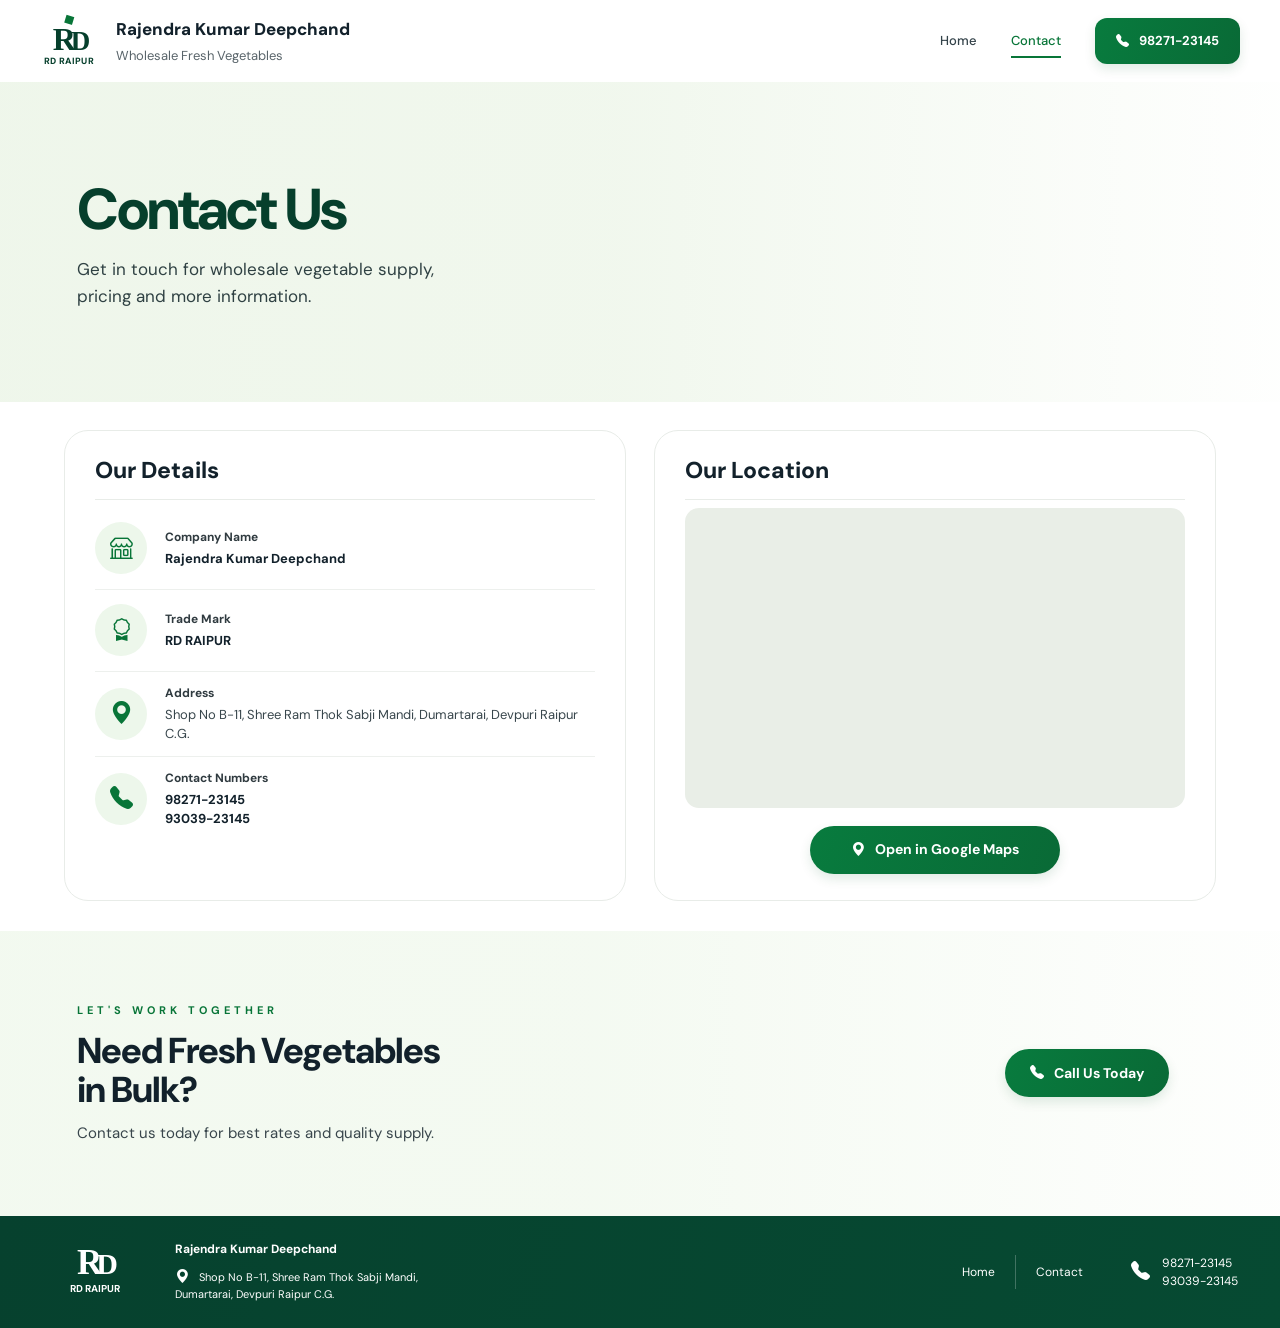
<file: contact.html>
<!doctype html>
<html lang="en">
  <head>
    <meta charset="utf-8">
    <meta name="viewport" content="width=device-width, initial-scale=1">
    <meta name="theme-color" content="#0b6132">
    <meta name="description" content="Contact Rajendra Kumar Deepchand for fresh wholesale vegetables in Raipur.">
    <title>Contact Us | Rajendra Kumar Deepchand</title>
    <link rel="preconnect" href="https://fonts.googleapis.com">
    <link rel="preconnect" href="https://fonts.gstatic.com" crossorigin>
    <link href="https://fonts.googleapis.com/css2?family=DM+Sans:wght@400;500;600;700;800&display=swap" rel="stylesheet">
    <link href="https://cdn.jsdelivr.net/npm/bootstrap@5.3.3/dist/css/bootstrap.min.css" rel="stylesheet">
    <link href="https://cdn.jsdelivr.net/npm/bootstrap-icons@1.11.3/font/bootstrap-icons.min.css" rel="stylesheet">
    <link href="styles.css" rel="stylesheet">
  </head>
  <body>
    <div class="site-shell">
      <header class="site-header">
        <a class="brand" href="index.html" aria-label="RD Raipur home">
          <span class="brand-mark"><span class="brand-leaf">◆</span><span class="brand-letters">R<span>D</span></span><span class="brand-caption">RD RAIPUR</span></span>
          <span class="brand-copy"><strong>Rajendra Kumar Deepchand</strong><small>Wholesale Fresh Vegetables</small></span>
        </a>
        <button class="menu-toggle" type="button" aria-label="Toggle navigation" aria-expanded="false"><i class="bi bi-list"></i></button>
        <nav class="main-nav" aria-label="Main navigation">
          <a href="index.html">Home</a>
          <a class="active" href="contact.html">Contact</a>
          <a class="header-phone" href="tel:9827123145"><i class="bi bi-telephone-fill"></i> 98271-23145</a>
        </nav>
      </header>

      <main>
        <section class="contact-hero">
          <div>
            <h1>Contact Us</h1>
            <p>Get in touch for wholesale vegetable supply,<br class="desktop-break"> pricing and more information.</p>
          </div>
        </section>

        <section class="contact-panels">
          <article class="info-card">
            <h2>Our Details</h2>
            <div class="detail-row">
              <span class="detail-icon"><i class="bi bi-shop"></i></span>
              <div><small>Company Name</small><strong>Rajendra Kumar Deepchand</strong></div>
            </div>
            <div class="detail-row">
              <span class="detail-icon"><i class="bi bi-award"></i></span>
              <div><small>Trade Mark</small><strong>RD RAIPUR</strong></div>
            </div>
            <div class="detail-row">
              <span class="detail-icon"><i class="bi bi-geo-alt-fill"></i></span>
              <div><small>Address</small><span>Shop No B-11, Shree Ram Thok Sabji Mandi, Dumartarai, Devpuri Raipur C.G.</span></div>
            </div>
            <div class="detail-row">
              <span class="detail-icon"><i class="bi bi-telephone-fill"></i></span>
              <div><small>Contact Numbers</small><strong><a href="tel:9827123145">98271-23145</a><br><a href="tel:9303923145">93039-23145</a></strong></div>
            </div>
          </article>
          <article class="location-card">
            <h2>Our Location</h2>
            <div class="map-frame">
              <iframe title="Map showing Shree Ram Thok Sabji Mandi, Raipur" src="https://maps.google.com/maps?q=Shree%20Ram%20Thok%20Sabji%20Mandi%2C%20Dumartarai%2C%20Raipur&t=&z=14&ie=UTF8&iwloc=&output=embed" loading="lazy" referrerpolicy="no-referrer-when-downgrade"></iframe>
            </div>
            <a class="btn-green map-button" href="https://www.google.com/maps/search/?api=1&query=Shree+Ram+Thok+Sabji+Mandi%2C+Dumartarai%2C+Raipur" target="_blank" rel="noopener noreferrer"><i class="bi bi-geo-alt-fill"></i> Open in Google Maps</a>
          </article>
        </section>

        <section class="contact-cta">
          <div>
            <p class="eyebrow">Let's work together</p>
            <h2>Need Fresh Vegetables<br>in Bulk?</h2>
            <p>Contact us today for best rates and quality supply.</p>
          </div>
          <a class="btn-green cta-button" href="tel:9827123145"><i class="bi bi-telephone-fill"></i> Call Us Today</a>
        </section>
      </main>

      <footer class="site-footer">
        <a class="footer-brand" href="index.html" aria-label="RD Raipur home"><span class="footer-logo">R<span>D</span></span><strong>RD RAIPUR</strong></a>
        <div class="footer-address"><strong>Rajendra Kumar Deepchand</strong><span><i class="bi bi-geo-alt-fill"></i> Shop No B-11, Shree Ram Thok Sabji Mandi,<br class="desktop-break"> Dumartarai, Devpuri Raipur C.G.</span></div>
        <nav class="footer-links" aria-label="Footer navigation"><a href="index.html">Home</a><a href="contact.html">Contact</a></nav>
        <a class="footer-phone" href="tel:9827123145"><i class="bi bi-telephone-fill"></i><span>98271-23145<br>93039-23145</span></a>
      </footer>
    </div>
    <script src="script.js"></script>
  </body>
</html>
</file>
<file: styles.css>
:root {
  --green: #087538;
  --green-dark: #063f2c;
  --ink: #12212b;
  --muted: #58636a;
  --pale: #edf6ec;
}

* { box-sizing: border-box; }

body {
  margin: 0;
  padding: 0;
  color: var(--ink);
  background: #f1f2ef;
  font-family: "DM Sans", Arial, sans-serif;
  font-size: 14px;
}

a { color: inherit; text-decoration: none; }

.site-shell {
  width: 100%;
  overflow: visible;
  background: #fff;
}

.site-header {
  min-height: 82px;
  display: flex;
  align-items: center;
  justify-content: space-between;
  gap: 24px;
  padding: 12px 40px;
  background: #fff;
}

.brand { display: flex; align-items: center; gap: 18px; }
.brand-mark {
  position: relative;
  width: 58px;
  height: 58px;
  display: flex;
  flex-direction: column;
  justify-content: center;
  align-items: center;
  color: var(--green-dark);
  line-height: 1;
}
.brand-leaf { position: absolute; top: 0; font-size: 15px; transform: rotate(-28deg); color: var(--green); }
.brand-letters { margin-top: 7px; font-family: Georgia, serif; font-size: 32px; font-weight: 800; letter-spacing: -5px; }
.brand-letters span { font-size: 27px; }
.brand-caption { margin-top: 2px; font-size: 9px; font-weight: 800; letter-spacing: .3px; }
.brand-copy { display: flex; flex-direction: column; gap: 3px; }
.brand-copy strong { font-size: 17px; font-weight: 800; }
.brand-copy small { font-size: 13px; color: #59646a; }

.main-nav { display: flex; align-items: center; gap: 34px; }
.main-nav > a:not(.header-phone) {
  position: relative;
  padding: 9px 0;
  color: #34434a;
  font-size: 13px;
  font-weight: 500;
}
.main-nav > a.active { color: var(--green); }
.main-nav > a.active::after {
  position: absolute;
  right: 0;
  bottom: 2px;
  left: 0;
  height: 2px;
  background: var(--green);
  content: "";
}
.header-phone, .btn-green {
  display: inline-flex;
  align-items: center;
  justify-content: center;
  gap: 10px;
  color: #fff;
  background: linear-gradient(105deg, #087b3e, #096a36);
  font-weight: 700;
  border-radius: 999px;
  box-shadow: 0 5px 12px rgba(6, 89, 43, .12);
}
.header-phone { min-width: 145px; padding: 13px 18px; border-radius: 12px; font-size: 13px; }
.header-phone:hover, .btn-green:hover { color: #fff; background: #075a31; }
.menu-toggle { display: none; border: 0; background: transparent; color: var(--green-dark); font-size: 27px; }

.home-hero {
  width: 100%;
  min-height: 600px;
  display: flex;
  align-items: center;
  padding: 55px 6%;
  background: linear-gradient(90deg, rgba(255,255,255,.96) 0%, rgba(255,255,255,.89) 31%, rgba(255,255,255,.3) 56%, rgba(255,255,255,0) 76%), url("https://images.unsplash.com/photo-1542838132-92c53300491e?auto=format&fit=crop&w=1800&q=90") center 53% / cover;
}
.hero-copy { max-width: 480px; }
.eyebrow { margin: 0 0 12px; color: var(--green); font-size: 12px; font-weight: 700; letter-spacing: 4px; text-transform: uppercase; }
.home-hero h1 { margin: 0; font-size: clamp(42px, 5.4vw, 68px); line-height: .99; letter-spacing: -2.5px; font-weight: 800; }
.home-hero h1 span { color: var(--green); }
.hero-description { max-width: 420px; margin: 20px 0 24px; color: #39464c; font-size: 16px; line-height: 1.55; }
.btn-green { min-height: 48px; padding: 0 25px; font-size: 14px; }
.home-hero .btn-green { min-width: 170px; justify-content: space-between; }
.home-hero .btn-green i { font-size: 18px; }

.features {
  display: grid;
  grid-template-columns: repeat(4, 1fr);
  gap: 18px;
  padding: 38px 32px 34px;
  text-align: center;
}
.feature-icon {
  width: 62px;
  height: 62px;
  display: grid;
  place-items: center;
  margin: 0 auto 12px;
  border-radius: 50%;
  color: var(--green);
  background: #edf7eb;
  font-size: 28px;
}
.feature h2 { margin: 0 0 7px; font-size: 16px; font-weight: 800; }
.feature p { margin: 0; color: var(--muted); font-size: 13px; line-height: 1.5; }

.about-section {
  min-height: 370px;
  display: grid;
  grid-template-columns: 1fr 1fr;
  align-items: center;
  gap: 70px;
  padding: 28px 7% 52px;
}
.about-copy { max-width: 470px; }
.about-copy .eyebrow { margin-bottom: 10px; }
.about-copy h2, .contact-cta h2 { margin: 0; font-size: 35px; line-height: 1.1; letter-spacing: -1px; font-weight: 800; }
.title-rule { width: 47px; height: 3px; display: block; margin: 16px 0; background: var(--green); }
.about-copy > p:last-child { margin: 0; color: var(--muted); font-size: 14px; line-height: 1.65; }
.about-visual { position: relative; padding: 0 0 16px 12px; }
.about-visual::before {
  position: absolute;
  z-index: 0;
  top: 20px;
  left: -38px;
  width: 120px;
  height: 220px;
  border-radius: 50%;
  background: #e9f3e7;
  content: "";
  transform: rotate(24deg);
}
.about-visual img { position: relative; z-index: 1; width: 100%; height: 280px; display: block; border-radius: 18px; object-fit: cover; }
.trade-mark {
  position: absolute;
  z-index: 2;
  right: -20px;
  bottom: -2px;
  width: 132px;
  height: 132px;
  display: flex;
  flex-direction: column;
  align-items: center;
  justify-content: center;
  border-radius: 26px;
  color: var(--green-dark);
  background: #f0f8ed;
  box-shadow: 0 6px 20px rgba(14, 63, 34, .12);
}
.trade-logo { font: 800 44px/.9 Georgia, serif; letter-spacing: -7px; }
.trade-logo span { font-size: 36px; }
.trade-mark strong { margin-top: 4px; font-size: 11px; }
.trade-mark small { margin-top: 4px; font-size: 10px; }

.contact-hero {
  width: 100%;
  min-height: 320px;
  display: flex;
  align-items: center;
  padding: 45px 6%;
  background: linear-gradient(90deg, rgba(238,246,234,.97) 0%, rgba(238,246,234,.84) 48%, rgba(238,246,234,.05) 100%), url("https://images.unsplash.com/photo-1501004318641-b39e6451bec6?auto=format&fit=crop&w=1800&q=85") center 47% / cover;
}
.contact-hero h1 { margin: 0 0 12px; color: var(--green-dark); font-size: clamp(42px, 4.5vw, 58px); letter-spacing: -2px; font-weight: 800; }
.contact-hero p { margin: 0; color: #2f4143; font-size: 17px; line-height: 1.55; }

.contact-panels {
  display: grid;
  grid-template-columns: 1fr 1fr;
  gap: 28px;
  padding: 28px 5% 30px;
  background: #fff;
}
.info-card, .location-card {
  padding: 26px 30px;
  border: 1px solid #e8ece8;
  border-radius: 24px;
  background: #fff;
}
.info-card h2, .location-card h2 { margin: 0 0 8px; padding-bottom: 14px; border-bottom: 1px solid #e8ece8; font-size: 23px; font-weight: 800; }
.detail-row { min-height: 82px; display: flex; align-items: center; gap: 18px; padding: 12px 0; border-bottom: 1px solid #edf0ed; }
.detail-row:last-child { border-bottom: 0; }
.detail-icon { flex: 0 0 52px; width: 52px; height: 52px; display: grid; place-items: center; border-radius: 50%; color: var(--green); background: #edf7eb; font-size: 23px; }
.detail-row div { display: flex; flex-direction: column; gap: 3px; }
.detail-row small { color: #303b40; font-size: 12px; font-weight: 700; }
.detail-row strong, .detail-row div > span { color: #38464c; font-size: 13px; line-height: 1.5; }
.detail-row strong { color: var(--ink); font-weight: 700; }
.detail-row a:hover { color: var(--green); }
.location-card { display: flex; flex-direction: column; }
.map-frame { height: 300px; overflow: hidden; border-radius: 14px; background: #e9eee7; }
.map-frame iframe { width: 100%; height: 100%; border: 0; }
.map-button { align-self: center; min-width: 250px; margin-top: 18px; }

.contact-cta {
  min-height: 285px;
  display: flex;
  align-items: center;
  justify-content: space-between;
  gap: 30px;
  padding: 38px 6%;
  background: linear-gradient(90deg, rgba(242,249,239,.96) 0%, rgba(242,249,239,.85) 46%, rgba(242,249,239,.1) 100%), url("https://images.unsplash.com/photo-1542838132-92c53300491e?auto=format&fit=crop&w=1600&q=85") center 56% / cover;
}
.contact-cta .eyebrow { margin-bottom: 12px; font-size: 11px; }
.contact-cta h2 { font-size: 36px; }
.contact-cta > div > p:last-child { margin: 12px 0 0; color: #39464c; font-size: 15px; }
.cta-button { flex-shrink: 0; margin-right: 34px; }

.site-footer {
  min-height: 112px;
  display: grid;
  grid-template-columns: 105px minmax(250px, 1fr) auto auto;
  align-items: center;
  gap: 28px;
  padding: 18px 42px;
  color: #fff;
  background: linear-gradient(105deg, #06412e, #064a32);
}
.footer-brand { display: flex; flex-direction: column; align-items: center; gap: 2px; }
.footer-logo { font: 800 35px/.9 Georgia, serif; letter-spacing: -6px; }
.footer-logo span { font-size: 30px; }
.footer-brand strong { font-size: 10px; }
.footer-address { display: flex; flex-direction: column; gap: 8px; font-size: 11px; }
.footer-address strong { font-size: 12px; }
.footer-address span { line-height: 1.45; }
.footer-address i { margin-right: 7px; font-size: 14px; }
.footer-links { display: flex; align-items: center; }
.footer-links a { padding: 8px 20px; border-right: 1px solid rgba(255,255,255,.24); font-size: 12px; }
.footer-links a:last-child { border-right: 0; }
.footer-links a:hover, .footer-phone:hover { color: #bce3c2; }
.footer-phone { display: flex; align-items: center; gap: 12px; font-size: 12px; line-height: 1.5; }
.footer-phone i { font-size: 19px; }

@media (max-width: 760px) {
  body { padding: 0; }
  .site-header { min-height: 74px; padding: 10px 18px; }
  .brand { gap: 10px; }
  .brand-mark { width: 48px; height: 50px; }
  .brand-letters { font-size: 27px; }
  .brand-copy strong { font-size: 14px; }
  .brand-copy small { font-size: 11px; }
  .menu-toggle { display: block; }
  .main-nav {
    position: absolute;
    z-index: 5;
    top: 78px;
    right: calc(10px + (100vw - min(100vw - 20px, 1160px)) / 2);
    left: calc(10px + (100vw - min(100vw - 20px, 1160px)) / 2);
    display: none;
    align-items: stretch;
    gap: 8px;
    padding: 16px;
    border: 1px solid #edf0ed;
    border-radius: 0 0 12px 12px;
    background: #fff;
    box-shadow: 0 12px 22px rgba(0,0,0,.1);
  }
  .main-nav.open { display: flex; flex-direction: column; }
  .main-nav > a:not(.header-phone) { padding: 9px 4px; }
  .main-nav > a.active::after { right: auto; width: 35px; }
  .header-phone { align-self: flex-start; }
  .home-hero { min-height: 520px; align-items: flex-start; padding: 50px 7%; background-position: 59% center; }
  .hero-copy { max-width: 370px; }
  .home-hero h1 { font-size: clamp(43px, 11vw, 59px); }
  .hero-description { max-width: 310px; font-size: 14px; }
  .features { grid-template-columns: repeat(2, 1fr); gap: 28px 12px; padding: 30px 16px; }
  .feature-icon { width: 54px; height: 54px; font-size: 24px; }
  .feature h2 { font-size: 14px; }
  .feature p { font-size: 12px; }
  .about-section { grid-template-columns: 1fr; gap: 30px; padding: 28px 7% 48px; }
  .about-copy h2 { font-size: 30px; }
  .about-visual { margin-right: 10px; }
  .about-visual img { height: 245px; }
  .trade-mark { right: -12px; width: 108px; height: 108px; }
  .contact-hero { min-height: 280px; padding: 38px 7%; background-position: 63% center; }
  .contact-panels { grid-template-columns: 1fr; gap: 18px; padding: 20px 16px; }
  .info-card, .location-card { padding: 22px 20px; border-radius: 18px; }
  .info-card h2, .location-card h2 { font-size: 21px; }
  .map-frame { height: 260px; }
  .contact-cta { min-height: 260px; align-items: flex-start; flex-direction: column; justify-content: center; padding: 34px 7%; background-position: 63% center; }
  .contact-cta h2 { font-size: 30px; }
  .cta-button { margin: 0; }
  .site-footer { grid-template-columns: 72px 1fr; gap: 18px 14px; padding: 22px 20px; }
  .footer-brand { grid-row: span 2; }
  .footer-address { font-size: 10px; }
  .footer-links { grid-column: 2; grid-row: 2; }
  .footer-links a { padding: 6px 14px 6px 0; }
  .footer-phone { grid-column: 2; grid-row: 3; }
}

@media (max-width: 420px) {
  .brand-copy strong { max-width: 190px; font-size: 12px; }
  .brand-copy small { font-size: 10px; }
  .brand { gap: 6px; }
  .contact-hero p { font-size: 14px; }
  .detail-row { gap: 12px; }
  .detail-icon { flex-basis: 46px; width: 46px; height: 46px; }
}
</file>
